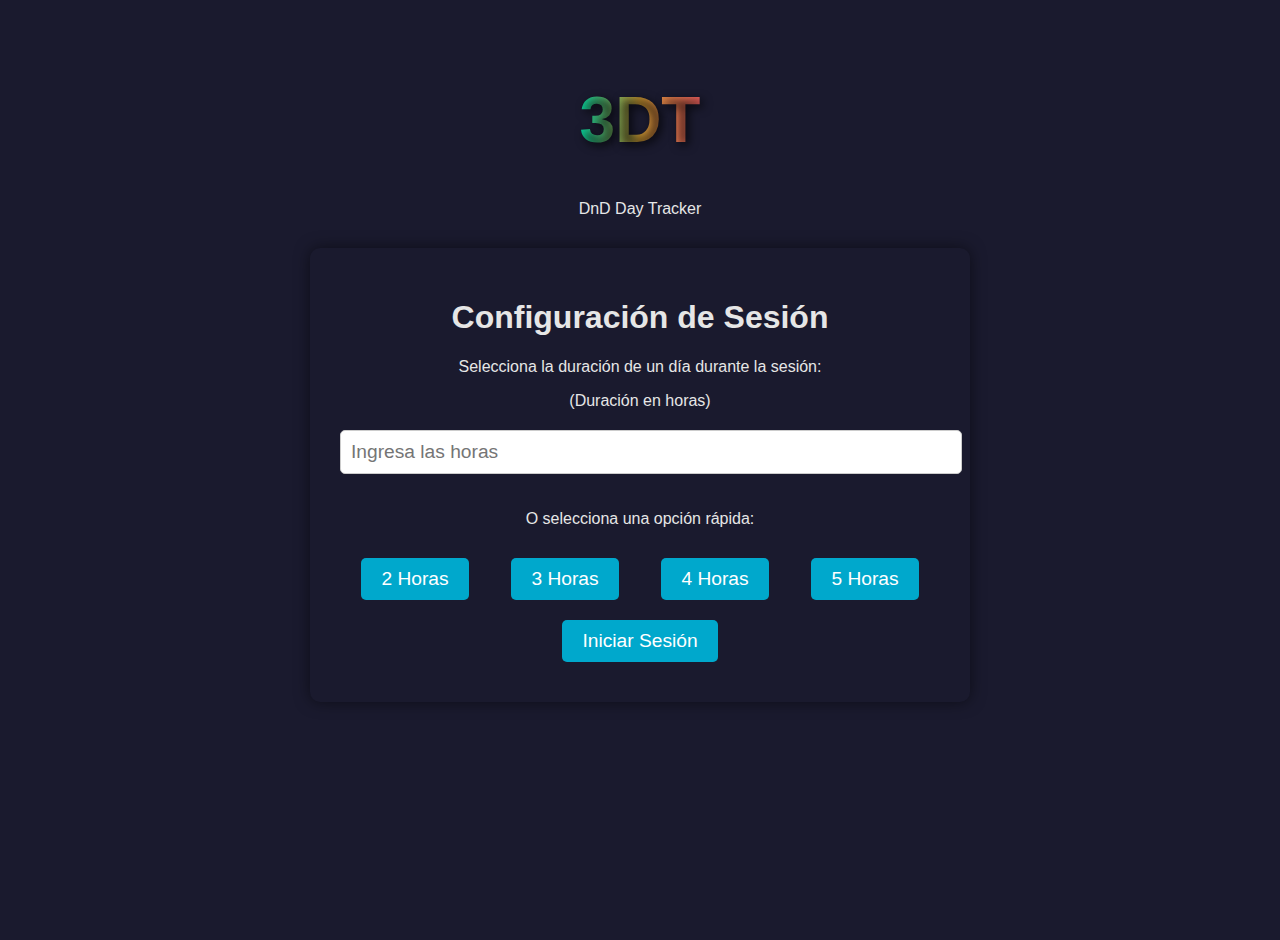
<file: index.html>
<!DOCTYPE html>
<html lang="en">
<head>
    <meta charset="UTF-8">
    <meta name="viewport" content="width=device-width, initial-scale=1.0">
    <title>3DT - Configuración</title>
    <link rel="stylesheet" href="css/style.css">
</head>
<body>
    <!-- Logo estilizado -->
    <div class="logo-container">
        <h1 class="logo">3DT</h1>
        <p class="subtitle">DnD Day Tracker</p>
    </div>

    <div class="container">
        <h1>Configuración de Sesión</h1>
        <p>Selecciona la duración de un día durante la sesión:</p>
        <form id="session-form">
            <label for="session-time">(Duración en horas)</label>
            <input type="number" id="session-time" name="session-time" min="1" placeholder="Ingresa las horas">
            
            <p>O selecciona una opción rápida:</p>
            <div class="preset-buttons">
                <button type="button" class="preset-btn" data-time="2">2 Horas</button>
                <button type="button" class="preset-btn" data-time="3">3 Horas</button>
                <button type="button" class="preset-btn" data-time="4">4 Horas</button>
                <button type="button" class="preset-btn" data-time="5">5 Horas</button>
            </div>

            <button type="submit" id="start-session-btn">Iniciar Sesión</button>
        </form>
    </div>

    <script src="js/script.js"></script>
</body>
</html>
</file>
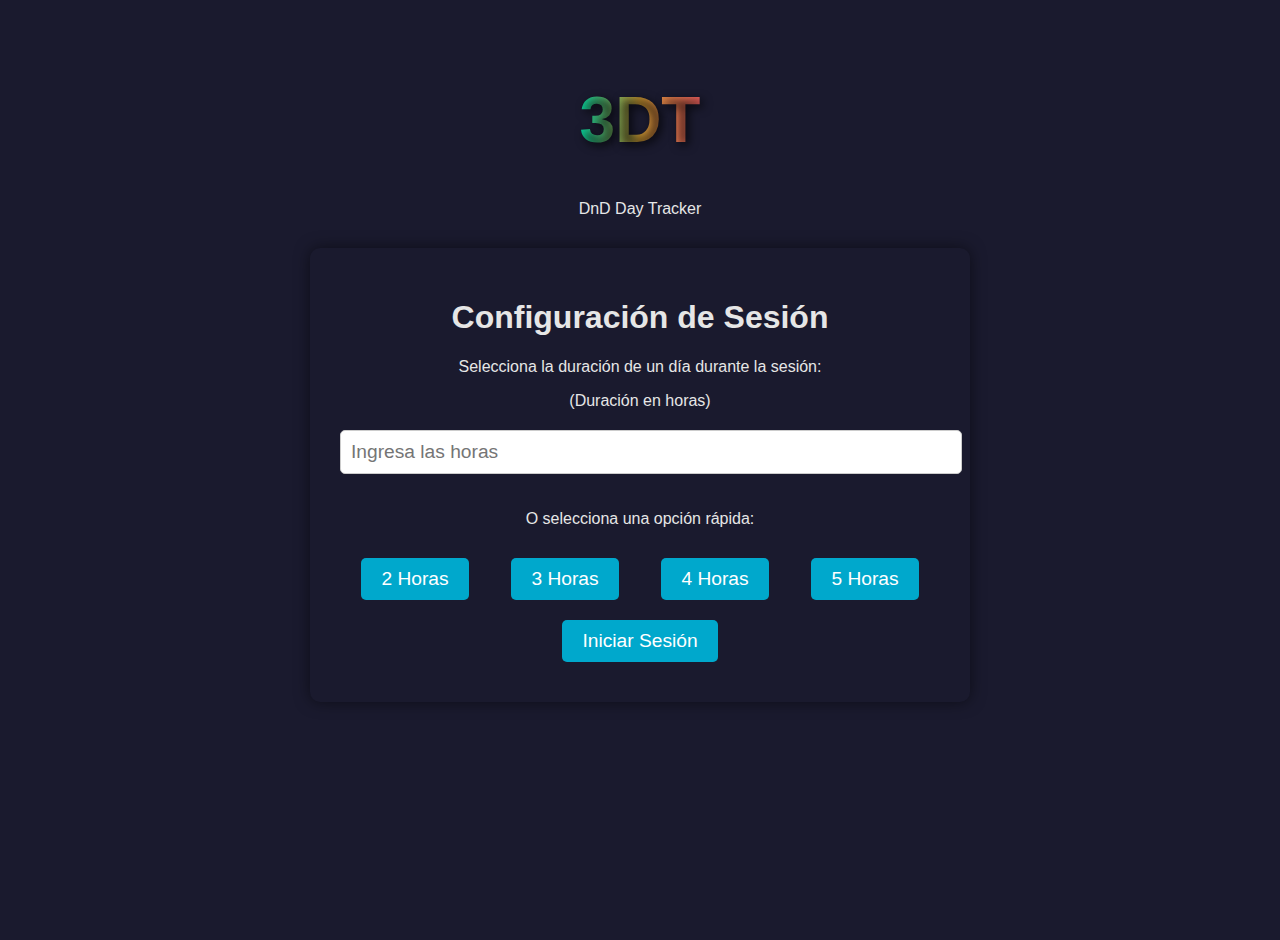
<file: contador.html>
<!DOCTYPE html>
<html lang="es">

<head>
    <meta charset="UTF-8">
    <meta name="viewport" content="width=device-width, initial-scale=1.0">
    <title>3DT - Contador</title>
    <link rel="stylesheet" href="css/style.css">
    <link rel="stylesheet" href="css/contador.css">
</head>

<body>

    <!-- Contador de días transcurridos -->
    <div class="day-counter" id="day-counter"></div>

    <div class="sun" id="sun"></div>
    <div class="moon" id="moon"></div>

    <!-- Contador principal -->
    <div class="counter-container">
        <h1 class="counter-time" id="counter-time">00:00:00</h1>
    </div>

    <!-- Registro de la última hora -->
    <div class="last-time-container">
        <h3>Última hora registrada:</h3>
        <p id="last-time">00:00:00</p> <!-- Este campo se actualizará cuando se pause o se reinicie el contador -->
    </div>


    <!-- Botones de control -->
    <div class="controls-container">
        <button id="pause-btn" class="control-btn">Pausar</button>
        <button id="resume-btn" class="control-btn" style="display:none;">Reanudar</button>
        <button id="reset-btn" class="control-btn">Resetear</button>
        <button id="toggle-format-btn" class="control-btn">Cambiar formato (12/24 horas)</button>
    </div>

    <!-- Contenedor para la sección inferior -->
    <div class="bottom-container">
        <!-- Sección para agregar tiempo manualmente -->
        <div class="add-time-section">
            <h3>Agregar Tiempo Manualmente</h3>
            <div class="time-input">
                <label for="add-hours">Horas:</label>
                <input type="number" id="add-hours" name="add-hours" min="0" placeholder="0">

                <label for="add-minutes">Minutos:</label>
                <input type="number" id="add-minutes" name="add-minutes" min="0" max="59" placeholder="0">

                <button id="submit-time-btn" class="control-btn">Agregar</button>
            </div>

            <!-- Sugerencias de minutos -->
            <div class="suggestions">
                <h4>Sugerencias en minutos:</h4>
                <button class="suggest-btn" data-time="15">+15 minutos</button>
                <button class="suggest-btn" data-time="30">+30 minutos</button>
                <button class="suggest-btn" data-time="45">+45 minutos</button>
            </div>

            <!-- Sugerencias de horas -->
            <div class="suggestions">
                <h4>Sugerencias en horas:</h4>
                <button class="suggest-btn" data-time="3600">+1 hora</button>
                <button class="suggest-btn" data-time="7200">+2 horas</button>
                <button class="suggest-btn" data-time="14400">+4 horas</button>
                <button class="suggest-btn" data-time="21600">+6 horas</button>
                <button class="suggest-btn" data-time="28800">+8 horas</button>
                <button class="suggest-btn" data-time="36000">+10 horas</button>
                <button class="suggest-btn" data-time="43200">+12 horas</button>
            </div>
        </div>
    </div>

    <script src="js/contador.js" defer></script>
</body>

</html>
</file>
<file: css/style.css>
/* Estilo básico del cuerpo */
body {
    font-family: 'Arial', sans-serif;
    background-color: #1a1a2e; /* Fondo azul oscuro */
    color: #e6e6e6; /* Texto claro */
    margin: 0;
    padding: 0;
    display: flex;
    flex-direction: column;
    align-items: center;
    justify-content: flex-start;
    height: 100vh;
    overflow-y: auto; /* Permitir desplazamiento vertical si el contenido es muy largo */
    padding: 20px;
    transition: background-color 1s ease; /* Transición suave del fondo */
}

/* NO OLVIDAR ESTILIZAR EL LOGO */
.logo-container {
    text-align: center;
    margin-top: 20px;
}

.logo {
    font-size: 4rem;
    font-weight: bold;
    background: linear-gradient(90deg, #00cc99, #cc9933, #ff6666); /* Degradado original */
    -webkit-background-clip: text;
    -webkit-text-fill-color: transparent; /* Degradado aplicado al texto */
    text-shadow: 3px 3px 10px rgba(0, 0, 0, 0.7); /* Sombra para profundidad */
}

.subtitle {
    font-size: 1rem;
    color: #e6e6e6;
    margin-bottom: 30px;
    text-align: center;
}

/* Contenedor de la caja de configuración */
.container {
    background-color: #1a1a2e;
    padding: 30px;
    border-radius: 10px;
    box-shadow: 0 0 15px rgba(0, 0, 0, 0.5);
    width: 80%;
    max-width: 600px;
    margin: 0 auto;
    text-align: center;
}

/* Botones */
button {
    background-color: #00a8cc;
    color: white;
    border: none;
    padding: 10px 20px;
    border-radius: 5px;
    font-size: 1.2rem;
    cursor: pointer;
    margin-top: 10px;
    margin-bottom: 10px;
    transition: background-color 0.3s ease;
}

button:hover {
    background-color: #007a99;
}

.preset-buttons {
    display: flex;
    justify-content: space-around;
    margin-top: 20px;
}

.preset-btn {
    background-color: #00a8cc;
    color: white;
    border: none;
    padding: 10px 20px;
    border-radius: 5px;
    font-size: 1.2rem;
    cursor: pointer;
    transition: background-color 0.3s ease;
}

.preset-btn:hover {
    background-color: #007a99;
}

input[type="number"] {
    padding: 10px;
    border: 1px solid #ccc;
    border-radius: 5px;
    font-size: 1.2rem;
    width: 100%;
    margin: 20px 0;
}

/* Botón de Iniciar Sesión */
#start-session-btn {
    padding: 10px 20px;
    font-size: 1.2rem;
    background-color: #00a8cc;
    border: none;
    color: white;
    border-radius: 5px;
    cursor: pointer;
    transition: background-color 0.3s ease;
}

#start-session-btn:hover {
    background-color: #007a99;
}

/* Transición suave para el color de los textos relacionados */
#time-format, .last-time-container h3, #last-time {
    transition: color 1s ease;
}
</file>
<file: css/contador.css>
/* ========================
   Estilos principales del contador
   ======================== */

/* Ajuste para centrar todo el contenido verticalmente y reducir la necesidad de scroll */
body {
    display: flex;
    flex-direction: column;
    justify-content: center;
    align-items: center;
    height: 100vh;
    margin: 0;
    padding: 0;
    overflow: hidden;
    /* Evitar el scrollbar innecesario en la página principal */
    background-color: #1a1a2e;
    /* Fondo oscuro inicial (noche) */
    transition: background-color 2s ease;
    /* Transición suave del fondo */
}

/* ========================
   Gradiente de fondo para los ciclos de día/noche
   ======================== */

body.day {
    background: linear-gradient(to top, #87CEEB, #FFF8DC);
    /* Día claro */
    transition: background 1s ease;
}

body.night {
    background: linear-gradient(to top, #0c1445, #1a1a2e);
    /* Noche oscura */
    transition: background 1s ease;
}

body.dawn {
    background: linear-gradient(to top, #FFB6C1, #FFD700);
    /* Amanecer */
    transition: background 1s ease;
}

body.dusk {
    background: linear-gradient(to top, #F08080, #2F4F4F);
    /* Atardecer */
    transition: background 1s ease;
}

/* Amanecer */
body.dawn .counter-time {
    color: #FFA07A; /* Salmón claro */
}

/* Día */
body.day .counter-time {
    color: #000080; /* Azul oscuro */
}

/* Atardecer */
body.dusk {
    color: #FFD700; /* Dorado */
}

/* Noche */
body.night {
    color: #ffffff; /* Blanco */
}

/* Amanecer */
body.dawn {
    color: #FFA07A; /* Salmón claro */
}

/* Día */
body.day {
    color: #000080; /* Azul oscuro */
}

/* Atardecer */
body.dusk {
    color: #FFD700; /* Dorado */
}

/* Noche */
body.night {
    color: #ffffff; /* Blanco */
}

/* Contenedor principal del contador 
   - Ajusta el ancho y el espacio del contenedor.
   - Permite scroll vertical si el contenido es más grande que el espacio visible.
*/
.counter-container {
    text-align: center;
    max-width: 600px;
    /* Limitar el ancho máximo a 600px */
    width: 100%;
    background-color: transparent;
    /* Fondo oscuro */
    overflow-y: hidden;
    /* Permitir scroll si el contenido es más largo */
}



/* ========================
   Estilos para el tiempo del contador
   ======================== */

/* Tiempo del contador 
   - Define el tamaño y el estilo del texto del contador.
*/
.counter-time {
    font-size: 4rem;
    /* Tamaño grande del texto */
    font-weight: bold;
    /* Texto en negrita */
    color: #fff;
    /* Color blanco */
    /* Eliminar scrollbar forzando un ancho y altura que se adapten al contenido */
    overflow: hidden;
    transition: color 1s ease;
    /* Transición suave del color de las letras */
}

/* Formato de 12/24 horas 
   - Define el tamaño del texto del formato de la hora.
*/
#time-format {
    font-size: 1.2rem;
    color: #ccc;
    /* Texto gris claro */
    margin-bottom: 20px;
}

/* ========================
   Estilos de botones
   ======================== */

/* Botones generales del contador 
   - Estilo base para todos los botones.
*/
button {
    padding: 8px 16px;
    /* Tamaño reducido de los botones */
    border: none;
    border-radius: 5px;
    /* Bordes redondeados */
    background-color: #00a8cc;
    /* Color de fondo azul */
    color: white;
    /* Texto blanco */
    cursor: pointer;
    /* Cursor de "pointer" al pasar por encima */
    margin: 5px;
    /* Espacio alrededor de los botones */
    transition: background-color 0.3s ease;
    /* Efecto de transición en el color del fondo */
}

/* Efecto hover en botones 
   - Cambia el color del botón cuando el usuario pasa el mouse.
*/
button:hover {
    background-color: #007a99;
    /* Azul más oscuro en hover */
}

/* Estilo de botones deshabilitados 
   - Botones que no se pueden hacer clic.
*/
button:disabled {
    background-color: #cccccc;
    /* Color gris para botones deshabilitados */
    cursor: not-allowed;
    /* No permite hacer clic */
}

/* ========================
   Última hora registrada
   ======================== */

/* Contenedor para la última hora registrada 
   - Estilo para mostrar el tiempo registrado en el contador.
*/
.last-time-container {
    text-align: center;
    margin-top: -20px;
    color: #ecf0f1;
    /* Color gris claro */
}

#last-time {
    font-size: 24px;
    /* Tamaño del texto para la última hora */
    font-weight: bold;
    /* Texto en negrita */
}

/* ========================
   Sugerencias de tiempo
   ======================== */

/* Botones de sugerencias de tiempo 
   - Estilo para los botones de sugerencias rápidas de tiempo.
*/
.suggest-btn {
    padding: 10px 20px;
    /* Espaciado dentro del botón */
    font-size: 1rem;
    /* Tamaño del texto */
    background-color: #28a745;
    /* Verde brillante */
    color: white;
    /* Texto blanco */
    margin: 5px;
    /* Espaciado entre los botones */
    border: none;
    border-radius: 5px;
    /* Bordes redondeados */
    cursor: pointer;
    /* Cursor de "pointer" al pasar por encima */
}

/* Efecto hover en los botones de sugerencias 
   - Cambia el color cuando el usuario pasa el mouse.
*/
.suggest-btn:hover {
    background-color: #218838;
    /* Verde más oscuro */
}

/* ========================
   Estilos del formulario para añadir tiempo
   ======================== */

/* Contenedor del formulario 
   - Estilo general para la caja de formulario que permite agregar horas y minutos manualmente.
*/
form {
    background-color: #162447;
    /* Fondo azul oscuro */
    padding: 15px;
    /* Espaciado dentro del formulario */
    border-radius: 10px;
    /* Bordes redondeados */
    box-shadow: 0 0 10px #00a8cc;
    /* Sombra azul brillante */
    width: 100%;
    max-width: 400px;
    /* Limitar el ancho máximo */
    margin: 20px auto;
    /* Centrar el formulario en la página */
    text-align: center;
    /*margin-top: 20px; /* Reducir el espacio entre el contador y las opciones de agregar tiempo */
}

/* Campos de entrada del formulario 
   - Estilo para los inputs de horas y minutos.
*/
input[type="number"] {
    width: 60px;
    /* Ancho fijo */
    padding: 5px;
    /* Espacio dentro del campo */
    margin: 5px;
    /* Espacio alrededor del campo */
    border-radius: 5px;
    /* Bordes redondeados */
    border: 1px solid #ccc;
    /* Borde gris claro */
}

/* Botón de envío en el formulario 
   - Estilo para el botón de "Agregar".
*/
#submit-time-btn {
    padding: 10px 20px;
    /* Tamaño del botón */
    background-color: #00a8cc;
    /* Fondo azul */
    color: white;
    /* Texto blanco */
    cursor: pointer;
    /* Cursor de "pointer" */
    border-radius: 5px;
    /* Bordes redondeados */
    transition: background-color 0.3s ease;
    /* Efecto de transición en el color del fondo */
}

#submit-time-btn:hover {
    background-color: #007a99;
    /* Azul más oscuro en hover */
}

/* ========================
   Sol y luna
   ======================== */

/* Estilo para el sol y la luna 
   - El sol se muestra por defecto y la luna aparece durante la noche.
*/
.sun,
.moon {
    position: absolute;
    top: 2%;
    /* Ajusta la posición vertical del sol y la luna */
    left: -10%;
    /* Comienzan fuera de la pantalla */
    width: 100px;
    /* Tamaño del sol y la luna */
    height: 100px;
    border-radius: 50%;
    /* Forma circular */
    transition: left 1s linear;
    /* Moverse de izquierda a derecha en 12 segundos (ciclo completo) */
}

/* Sol 
   - Estilo específico para el sol (por defecto visible).
*/
.sun {
    background: yellow;
    box-shadow: 0 0 30px rgba(255, 255, 0, 0.8);
    display: block;
}

/* Luna 
   - Estilo específico para la luna (por defecto oculta).
*/
.moon {
    background: #e6e6e6;
    box-shadow: 0 0 20px rgba(255, 255, 255, 0.8);
    display: none;
}

/* Animación del sol moviéndose durante el día */
.daytime .sun {
    left: 110%;
    /* Se moverá de izquierda a derecha fuera de la pantalla */
}

/* Animación de la luna moviéndose durante la noche */
.nighttime .moon {
    left: 110%;
    /* Se moverá de izquierda a derecha fuera de la pantalla */
}

/* Estilo para el contador de días */
.day-counter {
    margin-top: 5%;
    font-size: 2.5rem; /* Tamaño del texto del contador de días */
    font-weight: bold; /* Negrita */
    margin-bottom: 10px; /* Espacio debajo del contador */
    color: #fff; /* Color blanco por defecto (se cambiará con JS según ciclo) */
    transition: color 1s ease; /* Transición suave del color */
}
/* Contenedor de la parte inferior */
.bottom-container {
    display: flex;
    flex-direction: column;
    justify-content: center; /* Centrar verticalmente */
    align-items: center; /* Centrar horizontalmente */
    width: 100%; /* Asegurar que ocupe todo el ancho disponible */
    margin-top: 20px; /* Espacio adicional arriba */
}

/* Ajustes a las secciones de sugerencias para que se vean mejor alineadas */
.add-time-section .suggestions {
    display: flex;
    justify-content: center;
    gap: 10px; /* Espacio entre los botones */
    margin-top: 10px;
}

.add-time-section .time-input {
    display: flex;
    justify-content: center;
    align-items: center;
    gap: 10px; /* Espacio entre los inputs y el botón */
}

/* Ajuste para que los títulos dentro de la sección se centren */
.add-time-section h3, .add-time-section h4 {
    text-align: center;
}
</file>
